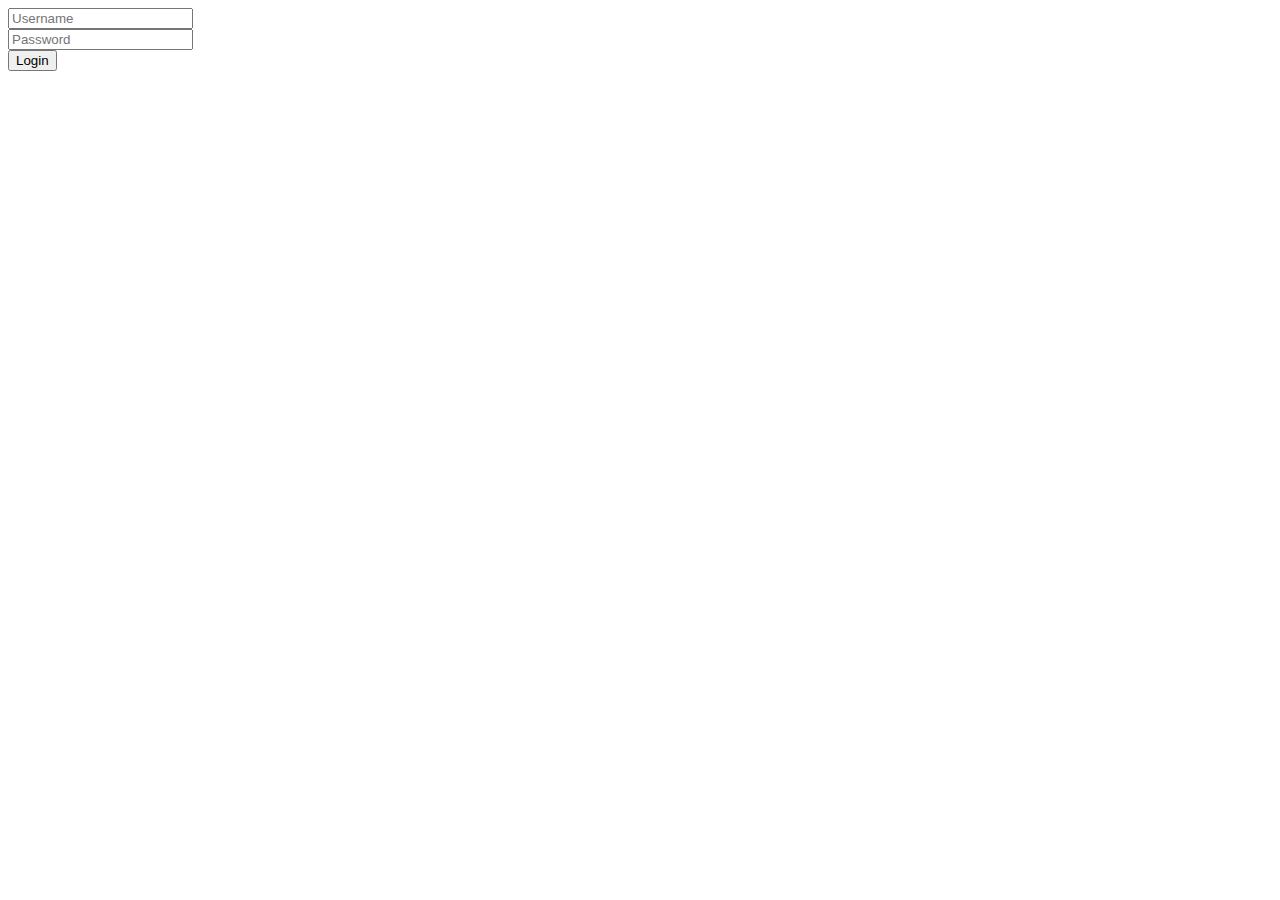
<file: Làm máy tính/index.html>
<!DOCTYPE html>
<html lang="en">
<head>
    <meta charset="UTF-8">
    <meta name="viewport" content="width=device-width, initial-scale=1.0">
    <title>Document</title>
</head>
<body>
    <form action="./process.php" method="get">
        <input type="text" placeholder="Username" name="user"> <br>
        <input type="password" name="pass" id="" placeholder="Password"> <br>
        <input type="button" name="login" value="Login">
    </form>
</body>
</html>
</file>
